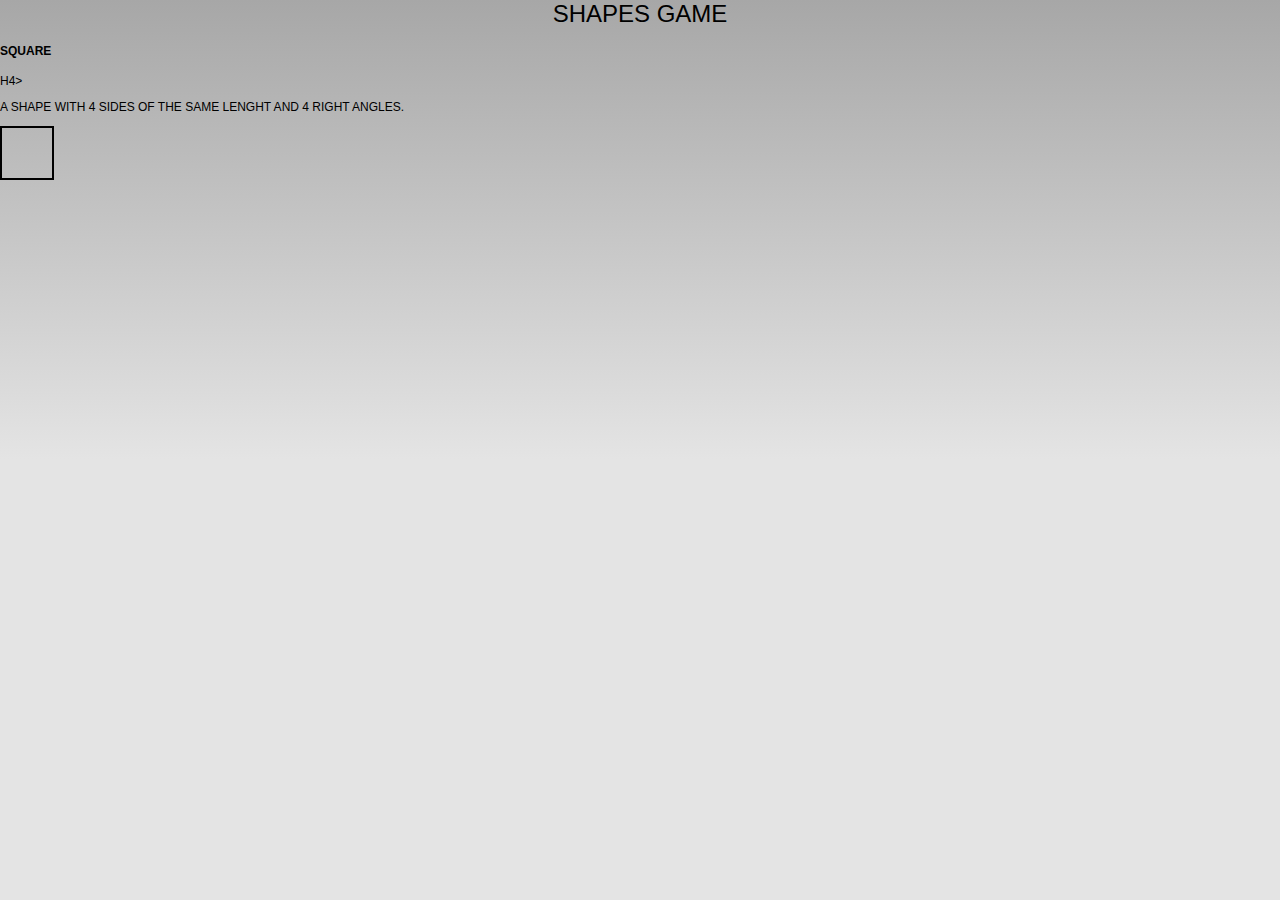
<file: platforms/android/assets/www/index.html>
<!DOCTYPE html>
<!--
    Licensed to the Apache Software Foundation (ASF) under one
    or more contributor license agreements.  See the NOTICE file
    distributed with this work for additional information
    regarding copyright ownership.  The ASF licenses this file
    to you under the Apache License, Version 2.0 (the
    "License"); you may not use this file except in compliance
    with the License.  You may obtain a copy of the License at

    http://www.apache.org/licenses/LICENSE-2.0

    Unless required by applicable law or agreed to in writing,
    software distributed under the License is distributed on an
    "AS IS" BASIS, WITHOUT WARRANTIES OR CONDITIONS OF ANY
     KIND, either express or implied.  See the License for the
    specific language governing permissions and limitations
    under the License.
-->
<html>
    <head>
        <!--
        Customize this policy to fit your own app's needs. For more guidance, see:
            https://github.com/apache/cordova-plugin-whitelist/blob/master/README.md#content-security-policy
        Some notes:
            * gap: is required only on iOS (when using UIWebView) and is needed for JS->native communication
            * https://ssl.gstatic.com is required only on Android and is needed for TalkBack to function properly
            * Disables use of inline scripts in order to mitigate risk of XSS vulnerabilities. To change this:
                * Enable inline JS: add 'unsafe-inline' to default-src
        -->
        <meta http-equiv="Content-Security-Policy" content="default-src 'self' data: gap: https://ssl.gstatic.com 'unsafe-eval'; style-src 'self' 'unsafe-inline'; media-src *">
        <meta name="format-detection" content="telephone=no">
        <meta name="msapplication-tap-highlight" content="no">
        <meta name="viewport" content="user-scalable=no, initial-scale=1, maximum-scale=1, minimum-scale=1, width=device-width">
        <link rel="stylesheet" type="text/css" href="css/index.css">
        <title>Hello World</title>
    </head>
    <body>
    <h1>Shapes Game</h1> 
    <h4>Square</h4>h4>
    <p> A shape with 4 sides of the same lenght and 4 right angles.</p>
    <div style="width:50px;height:50px;border:2px solid #000;">
    </div>

        <script type="text/javascript" src="cordova.js"></script>
        <script type="text/javascript" src="js/index.js"></script>
    </body>
</html>
</file>
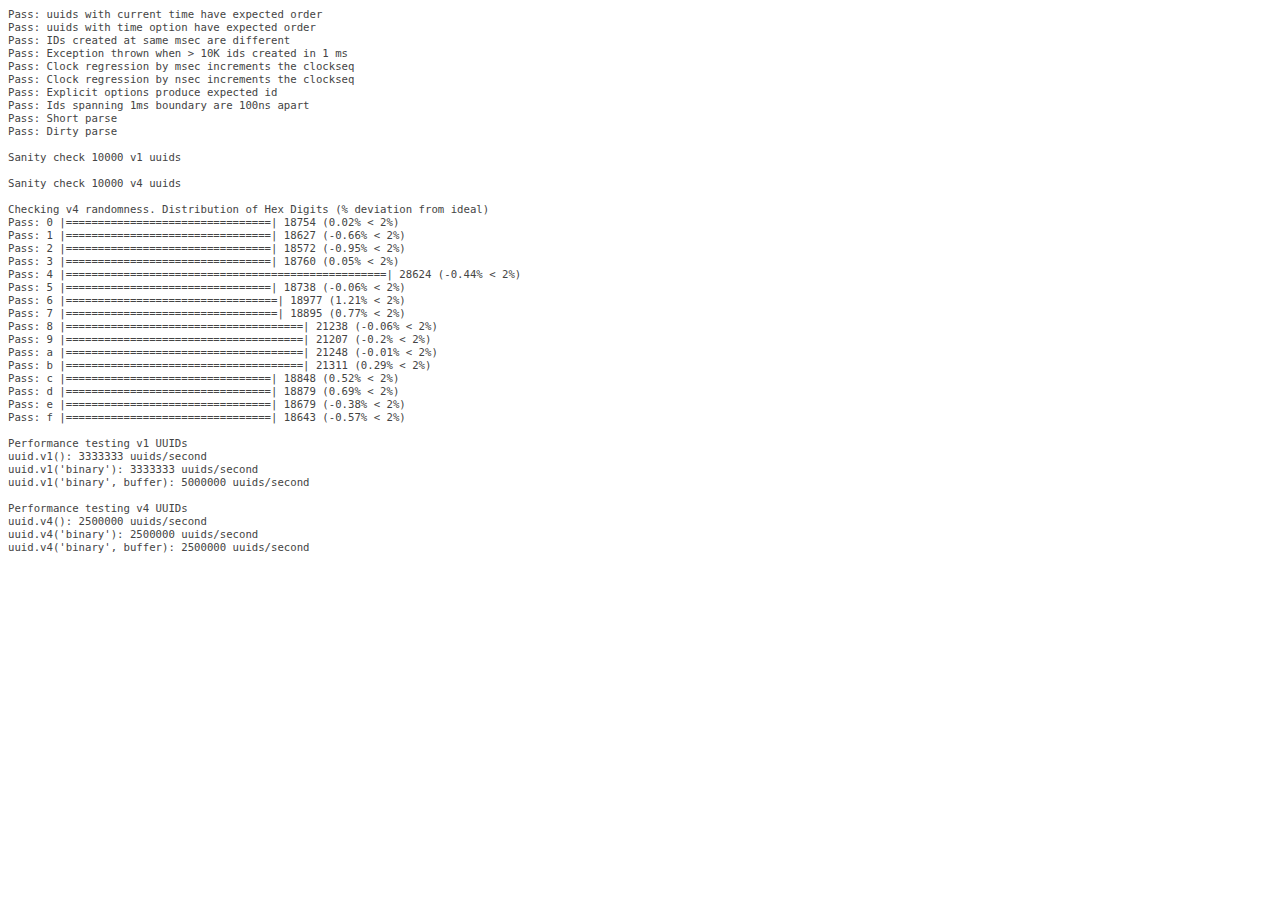
<file: platforms/ios/cordova/node_modules/node-uuid/test/test.html>
<html>
  <head>
    <style>
      div {
        font-family: monospace;
        font-size: 8pt;
      }
      div.log {color: #444;}
      div.warn {color: #550;}
      div.error {color: #800; font-weight: bold;}
    </style>
    <script src="../uuid.js"></script>
  </head>
  <body>
    <script src="./test.js"></script>
  </body>
</html>
</file>
<file: platforms/android/assets/www/css/index.css>
/*
 * Licensed to the Apache Software Foundation (ASF) under one
 * or more contributor license agreements.  See the NOTICE file
 * distributed with this work for additional information
 * regarding copyright ownership.  The ASF licenses this file
 * to you under the Apache License, Version 2.0 (the
 * "License"); you may not use this file except in compliance
 * with the License.  You may obtain a copy of the License at
 *
 * http://www.apache.org/licenses/LICENSE-2.0
 *
 * Unless required by applicable law or agreed to in writing,
 * software distributed under the License is distributed on an
 * "AS IS" BASIS, WITHOUT WARRANTIES OR CONDITIONS OF ANY
 * KIND, either express or implied.  See the License for the
 * specific language governing permissions and limitations
 * under the License.
 */
* {
    -webkit-tap-highlight-color: rgba(0,0,0,0); /* make transparent link selection, adjust last value opacity 0 to 1.0 */
}

body {
    -webkit-touch-callout: none;                /* prevent callout to copy image, etc when tap to hold */
    -webkit-text-size-adjust: none;             /* prevent webkit from resizing text to fit */
    -webkit-user-select: none;                  /* prevent copy paste, to allow, change 'none' to 'text' */
    background-color:#E4E4E4;
    background-image:linear-gradient(top, #A7A7A7 0%, #E4E4E4 51%);
    background-image:-webkit-linear-gradient(top, #A7A7A7 0%, #E4E4E4 51%);
    background-image:-ms-linear-gradient(top, #A7A7A7 0%, #E4E4E4 51%);
    background-image:-webkit-gradient(
        linear,
        left top,
        left bottom,
        color-stop(0, #A7A7A7),
        color-stop(0.51, #E4E4E4)
    );
    background-attachment:fixed;
    font-family:'HelveticaNeue-Light', 'HelveticaNeue', Helvetica, Arial, sans-serif;
    font-size:12px;
    height:100%;
    margin:0px;
    padding:0px;
    text-transform:uppercase;
    width:100%;
}

/* Portrait layout (default) */
.app {
    background:url(../img/logo.png) no-repeat center top; /* 170px x 200px */
    position:absolute;             /* position in the center of the screen */
    left:50%;
    top:50%;
    height:50px;                   /* text area height */
    width:225px;                   /* text area width */
    text-align:center;
    padding:180px 0px 0px 0px;     /* image height is 200px (bottom 20px are overlapped with text) */
    margin:-115px 0px 0px -112px;  /* offset vertical: half of image height and text area height */
                                   /* offset horizontal: half of text area width */
}

/* Landscape layout (with min-width) */
@media screen and (min-aspect-ratio: 1/1) and (min-width:400px) {
    .app {
        background-position:left center;
        padding:75px 0px 75px 170px;  /* padding-top + padding-bottom + text area = image height */
        margin:-90px 0px 0px -198px;  /* offset vertical: half of image height */
                                      /* offset horizontal: half of image width and text area width */
    }
}

h1 {
    font-size:24px;
    font-weight:normal;
    margin:0px;
    overflow:visible;
    padding:0px;
    text-align:center;
}

.event {
    border-radius:4px;
    -webkit-border-radius:4px;
    color:#FFFFFF;
    font-size:12px;
    margin:0px 30px;
    padding:2px 0px;
}

.event.listening {
    background-color:#333333;
    display:block;
}

.event.received {
    background-color:#4B946A;
    display:none;
}

@keyframes fade {
    from { opacity: 1.0; }
    50% { opacity: 0.4; }
    to { opacity: 1.0; }
}
 
@-webkit-keyframes fade {
    from { opacity: 1.0; }
    50% { opacity: 0.4; }
    to { opacity: 1.0; }
}
 
.blink {
    animation:fade 3000ms infinite;
    -webkit-animation:fade 3000ms infinite;
}
</file>
